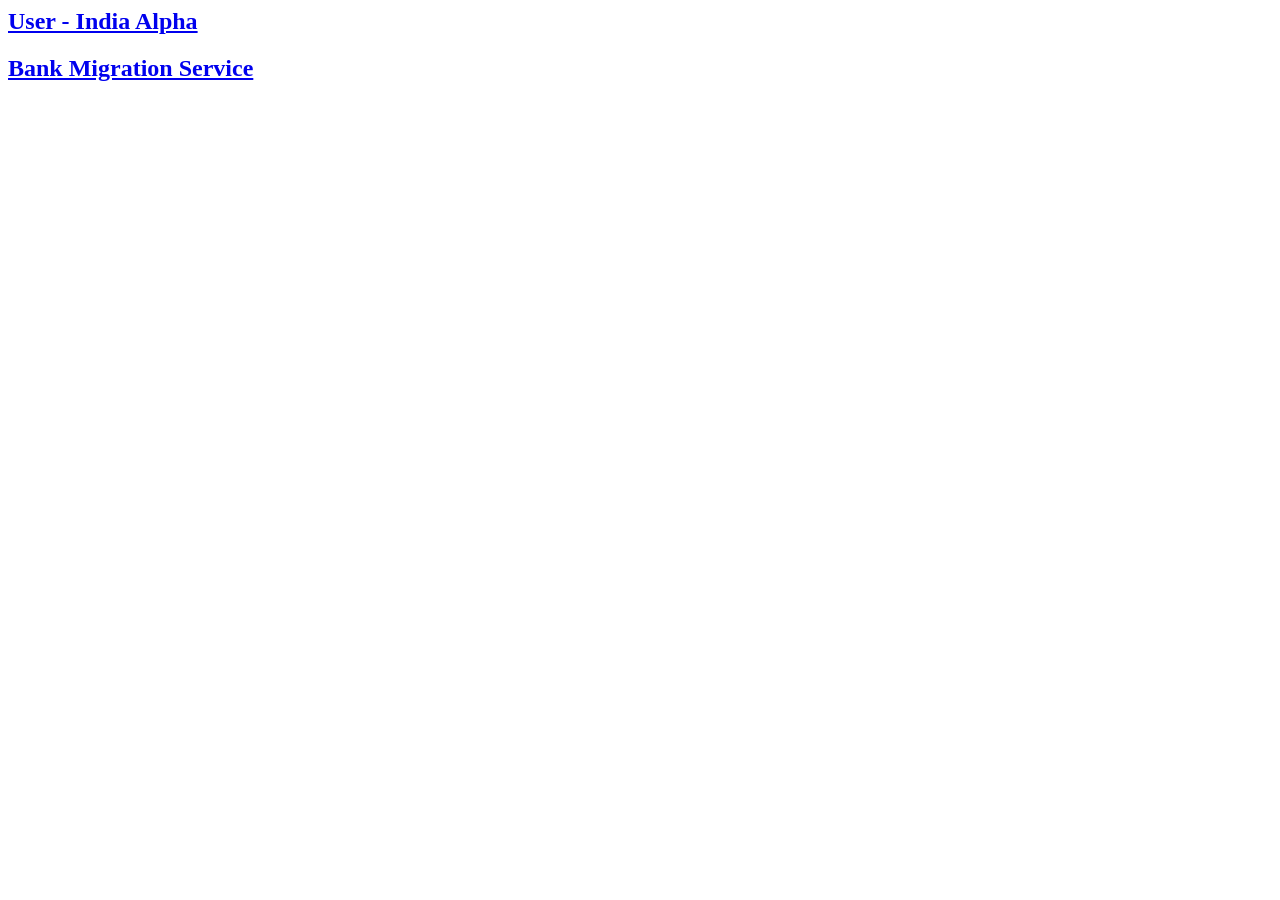
<file: myDocker/httpd-2.4.43/httpd-htdocs/index.html>
<head> 
   
</head>
<body text="Links">
    <a href="http://localhost:8080/swagger-ui.html"><h2>User - India Alpha</h2></a>
    <a href="http://localhost:8091/"><h2>Bank Migration Service</h2></a>
</body>
</file>
